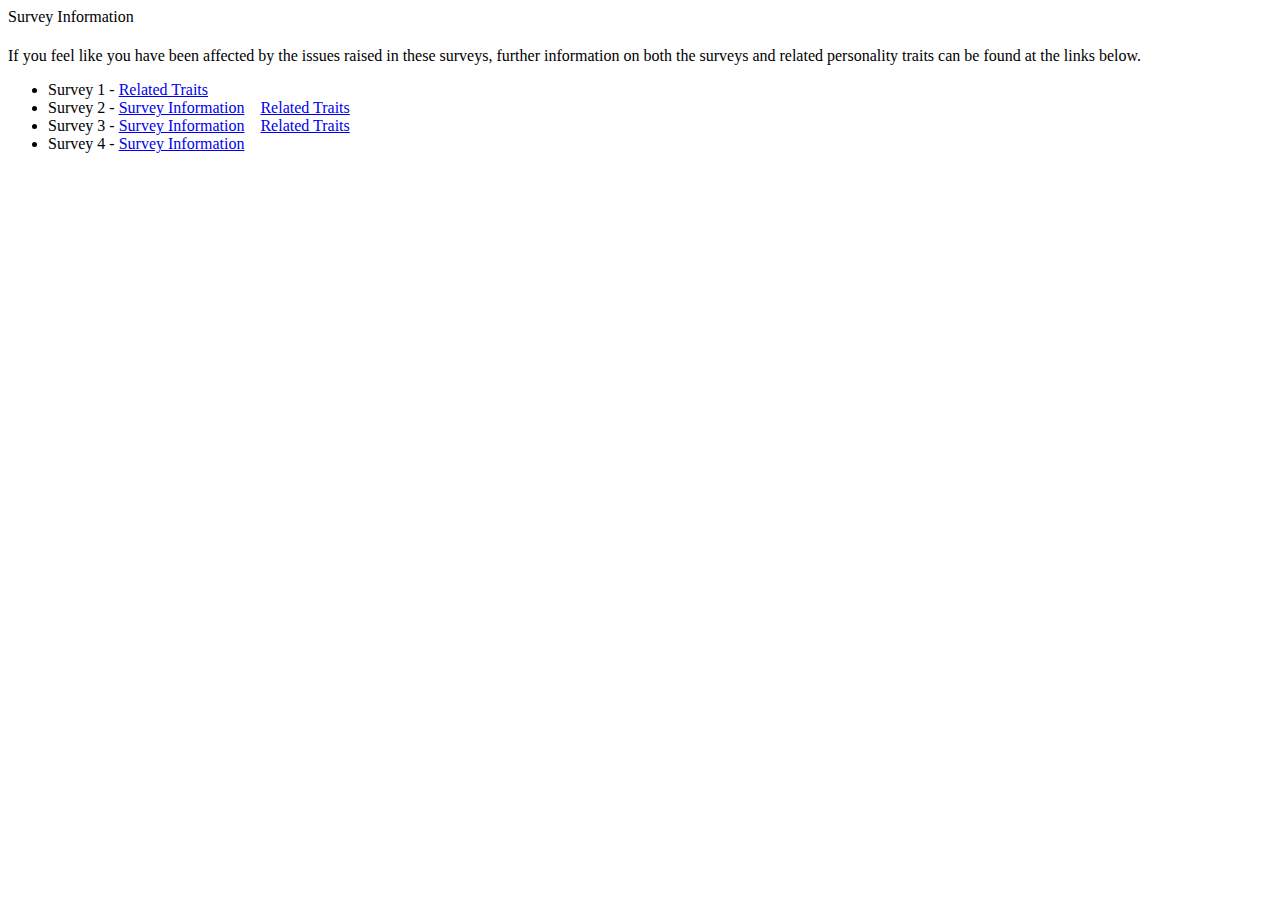
<file: html/info.html>
<!DOCTYPE html>
<html lang="en">
<head>
    <meta charset="UTF-8">
    <link rel="stylesheet" href="https://maxcdn.bootstrapcdn.com/bootstrap/4.0.0-alpha.6/css/bootstrap.min.css" integrity="sha384-rwoIResjU2yc3z8GV/NPeZWAv56rSmLldC3R/AZzGRnGxQQKnKkoFVhFQhNUwEyJ" crossorigin="anonymous">
    <title>Survey Information</title>
</head>
<body>
<div id="mainContainer" class="container">

    <div class="card">
        <div class="card-header">
            Survey Information
        </div>
        <div class="card-block">
            <h4 class="card-title"></h4>
            <p class="card-text">
            If you feel like you have been affected by the issues raised in these surveys, further information on both the surveys and related personality traits can be found at the links below.
                <ul>
            <li>Survey 1 - <a href="https://www.mind.org.uk/information-support/types-of-mental-health-problems/personality-disorders/types-of-personality-disorder/#schizotypal">Related Traits</a></li>
            <li>Survey 2 - <a href="http://www.cqaimh.org/pdf/tool_asrm.pdf">Survey Information</a> &nbsp;&nbsp; <a href="http://www.nhs.uk/Conditions/Bipolar-disorder/Pages/Introduction.aspx">Related Traits</a></li>
            <li>Survey 3 - <a href="https://patient.info/doctor/patient-health-questionnaire-phq-9">Survey Information</a> &nbsp;&nbsp; <a href="http://www.nhs.uk/conditions/depression/Pages/Introduction.aspx>">Related Traits</a></li>
            <li>Survey 4 - <a href="http://www.psy.miami.edu/faculty/ccarver/sclLOT-R.html">Survey Information</a>


                 </ul>
            </p>
        </div>
    </div>
</div>
</body>
</html>
</file>
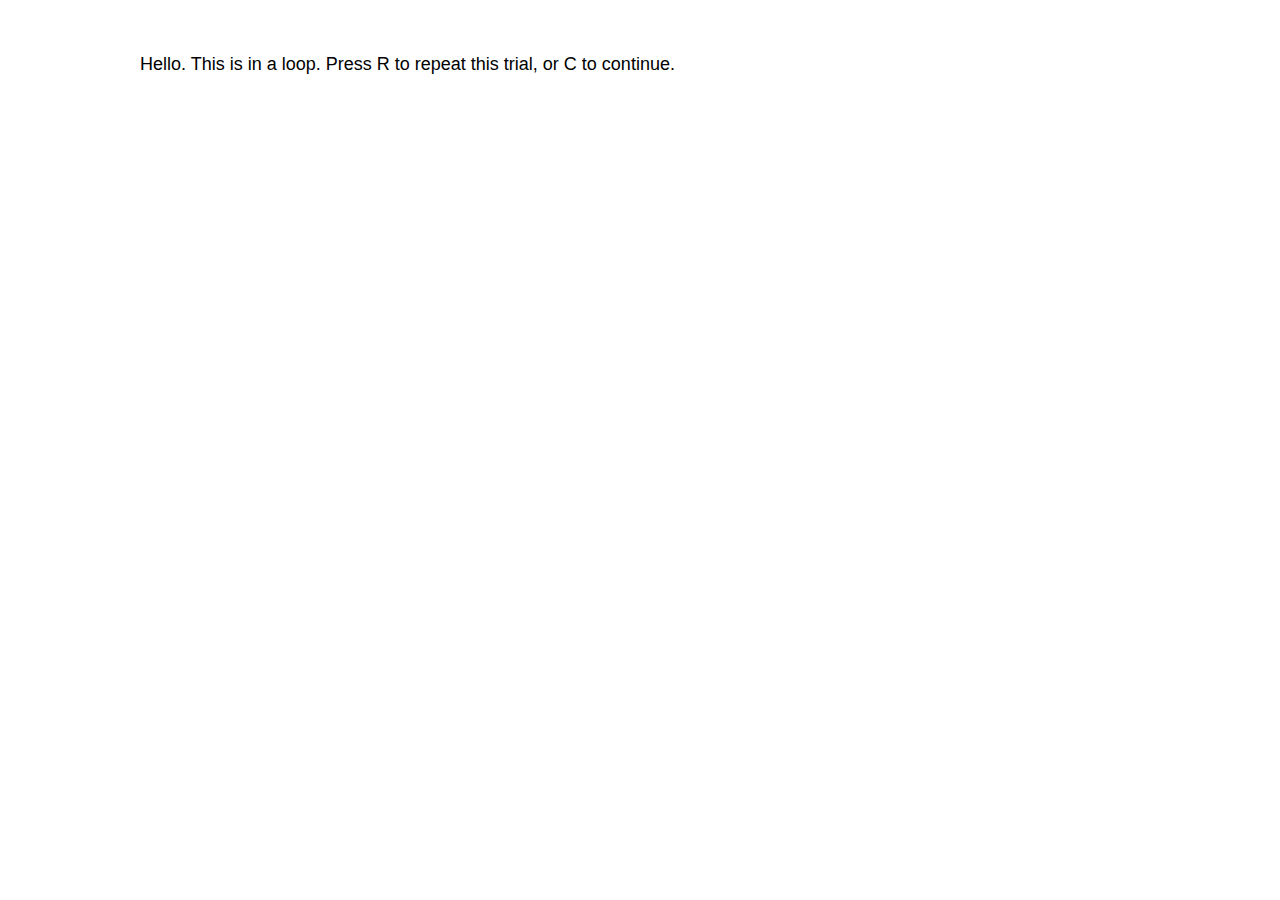
<file: html/jspsych-5.0.3/tests&examples/conditional-and-loop-functions.html>
<!doctype html>
<html>
  <head>
    <script src="js/jquery.min.js"></script>
    <script src="../jspsych.js"></script>
    <script src="../plugins/jspsych-text.js"></script>
    <link rel="stylesheet" href="../css/jspsych.css"></link>
  </head>
  <body>
    <div id="jspsych-target"></div>
  </body>
  <script>

  var block = {
    type: 'text',
    text: 'Hello. This is in a loop. Press R to repeat this trial, or C to continue.'
  }

  var loop_node = {
    timeline: [block],
    loop_function: function(data){
      if(jsPsych.pluginAPI.convertKeyCharacterToKeyCode('r') == data[0].key_press){
        return true;
      } else {
        return false;
      }
    }
  }

  var pre_if_trial = {
    type: 'text',
    text: 'The next trial is in a conditional statement. Press S to skip it, or V to view it.'
  }

  var if_trial = {
    type: 'text',
    text: 'You chose to view the trial. Press any key to continue.'
  }

  var if_node = {
    timeline: [if_trial],
    conditional_function: function(){
      var data = jsPsych.data.getLastTrialData();
      if(data.key_press == jsPsych.pluginAPI.convertKeyCharacterToKeyCode('s')){
        return false;
      } else {
        return true;
      }
    }
  }

  var after_if_trial = {
    type: 'text',
    text: 'This is the trial after the conditional.'
  }

  jsPsych.init({
    display_element: $('#jspsych-target'),
    timeline: [loop_node, pre_if_trial, if_node, after_if_trial],
    on_finish: function(){jsPsych.data.displayData(); }
  });

  </script>
</html>
</file>
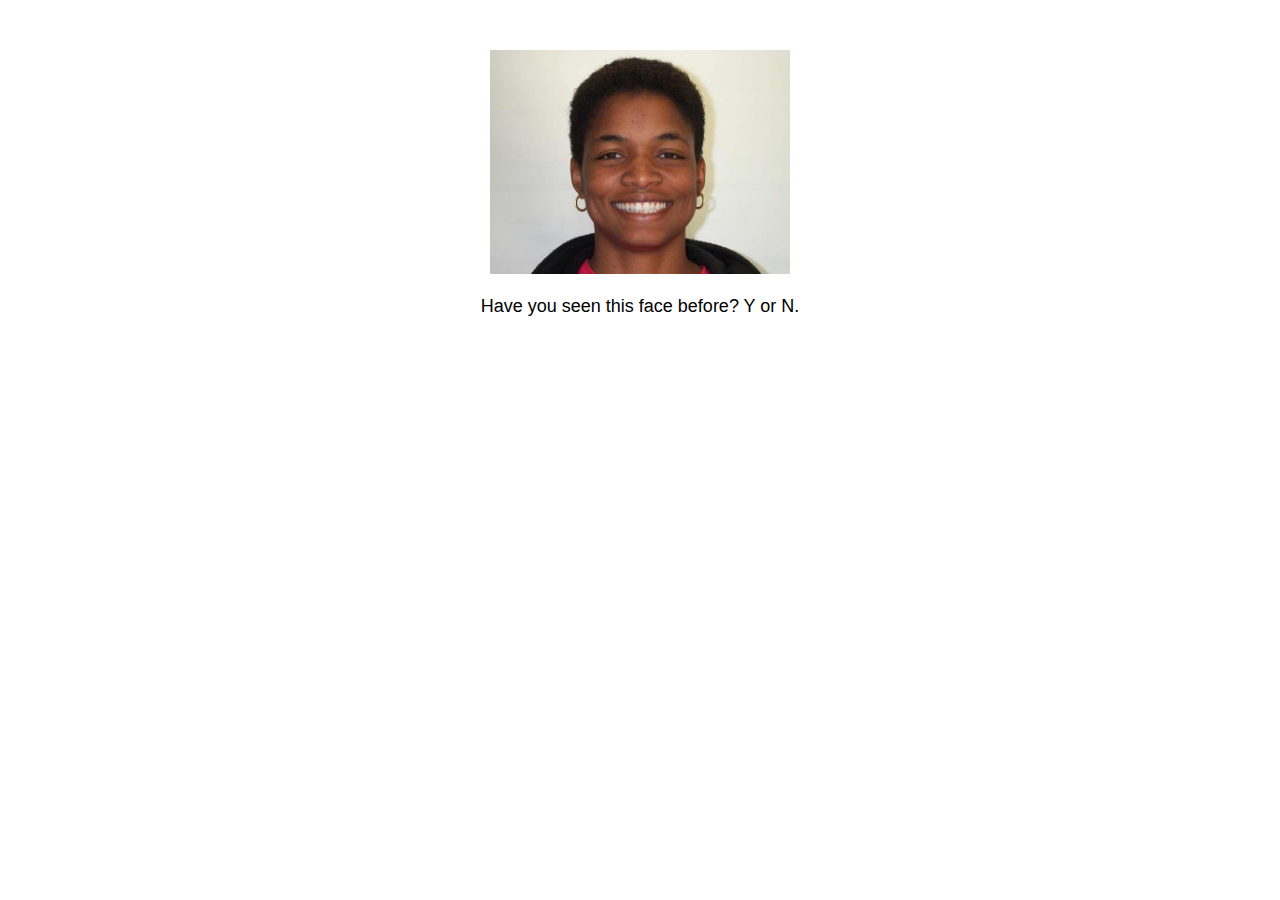
<file: html/jspsych-5.0.3/tests&examples/data-add-properties.html>
<!doctype html>
<html>

<head>
  <script src="js/jquery.min.js"></script>
  <script src="../jspsych.js"></script>
  <script src="../plugins/jspsych-single-stim.js"></script>
  <link rel="stylesheet" href="../css/jspsych.css"></link>
  <style>
    img {
      width: 300px;
    }
  </style>
</head>

<body>
  <div id="jspsych-target"></div>
</body>
<script>
  var block_1 = {
    type: 'single-stim',
    stimulus: 'img/happy_face_1.jpg',
    choices: [89, 78], // Y or N
    prompt: '<p class="center-content">Have you seen this face before? Y or N.</p>'
  }

  jsPsych.data.addProperties({
    subject: 1
  });


  jsPsych.init({
    display_element: $('#jspsych-target'),
    timeline: [block_1],
    on_finish: function() {
      jsPsych.data.addProperties({
        completed: true
      });
      // data should have a subject and completed field for each trial.
      jsPsych.data.displayData();
    }
  });
</script>

</html>
</file>
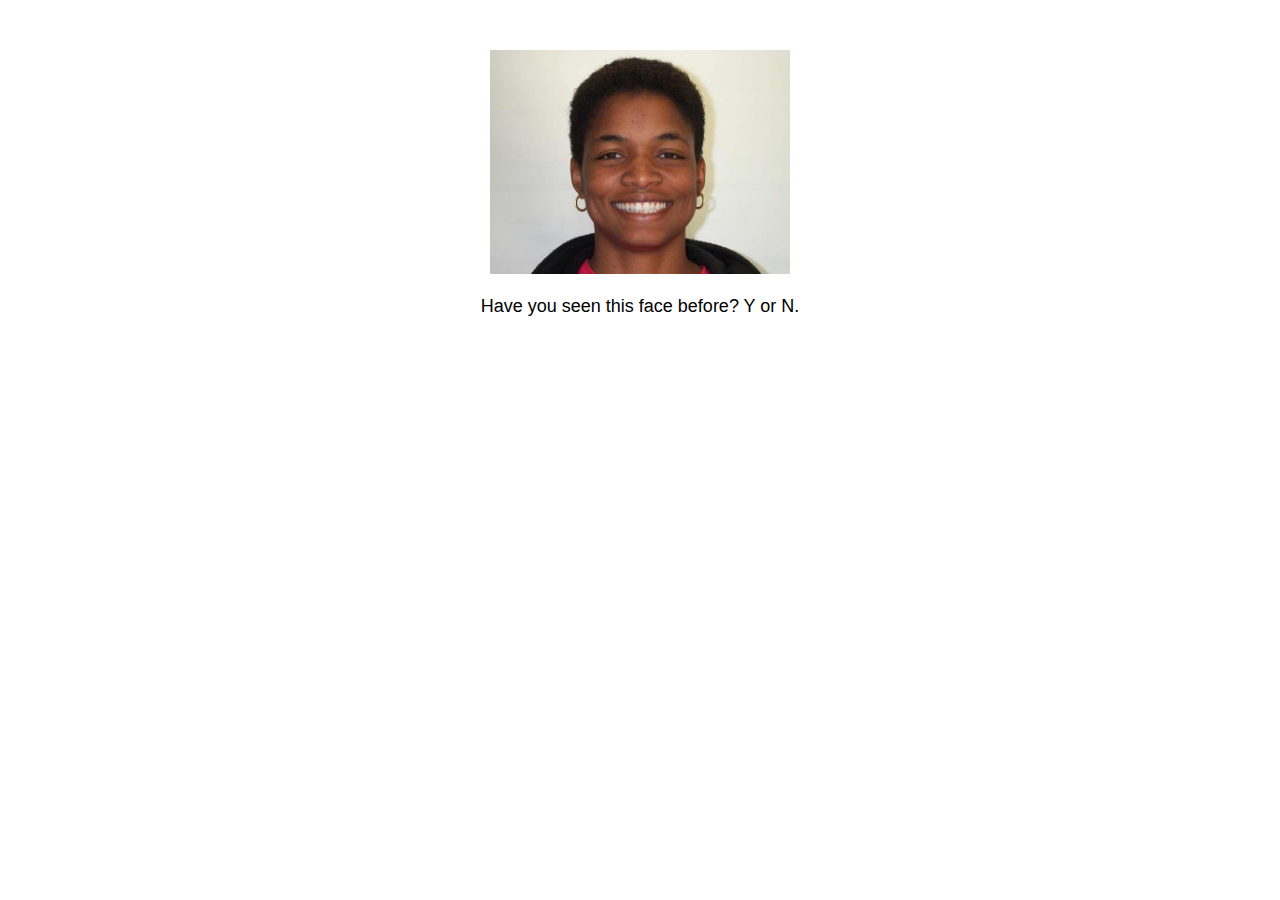
<file: html/jspsych-5.0.3/tests&examples/data-add-to-last-trial.html>
<!doctype html>
<html>

<head>
  <script src="js/jquery.min.js"></script>
  <script src="../jspsych.js"></script>
  <script src="../plugins/jspsych-single-stim.js"></script>
  <link rel="stylesheet" href="../css/jspsych.css"></link>
  <style>
    img {
      width: 300px;
    }
  </style>
</head>

<body>
  <div id="jspsych-target"></div>
</body>
<script>
  var block_1 = {
    type: 'single-stim',
    stimulus: 'img/happy_face_1.jpg',
    choices: [89, 78], // Y or N
    prompt: '<p class="center-content">Have you seen this face before? Y or N.</p>',
    on_finish: function() {
      jsPsych.data.addDataToLastTrial({
        correct: true
      });
    }
  }

  jsPsych.init({
    display_element: $('#jspsych-target'),
    timeline: [block_1],
    on_finish: function() {
      jsPsych.data.displayData();
    }
  });
</script>

</html>
</file>
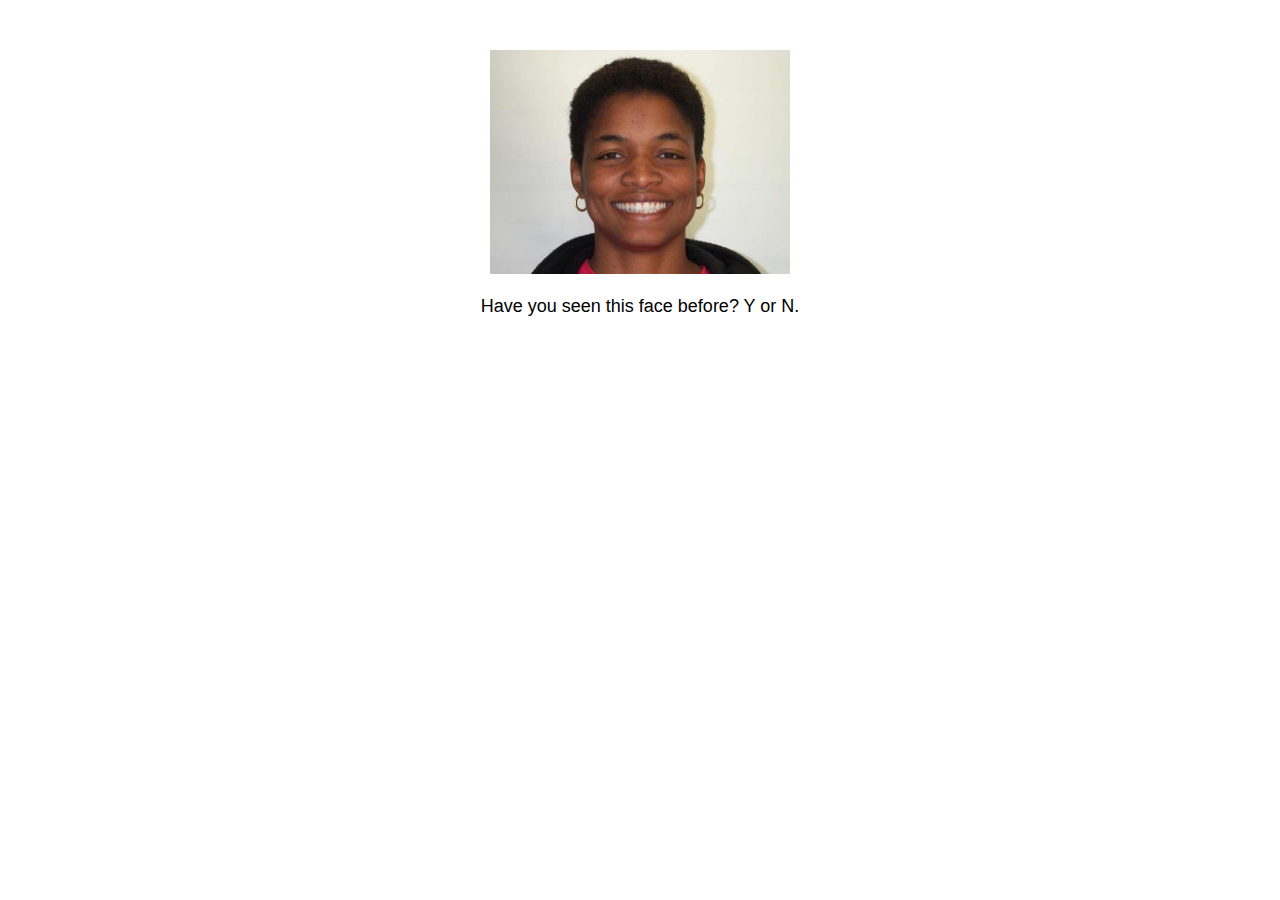
<file: html/jspsych-5.0.3/tests&examples/data-as-function.html>
<!doctype html>
<html>

<head>
  <script src="js/jquery.min.js"></script>
  <script src="../jspsych.js"></script>
  <script src="../plugins/jspsych-single-stim.js"></script>
  <link rel="stylesheet" href="../css/jspsych.css"></link>
  <style>
    img {
      width: 300px;
    }
  </style>
</head>

<body>
  <div id="jspsych-target"></div>
</body>
<script>
  var block_1 = {
    type: 'single-stim',
    stimulus: 'img/happy_face_1.jpg',
    choices: [89, 78], // Y or N
    prompt: '<p class="center-content">Have you seen this face before? Y or N.</p>',
    data: function() {
      return {
        random_number: Math.floor(Math.random() * 20)
      }
    }
  }


  jsPsych.init({
    display_element: $('#jspsych-target'),
    timeline: [block_1],
    on_finish: function() {
      jsPsych.data.displayData();
    }
  });
</script>

</html>
</file>
<file: html/jspsych-5.0.3/css/jspsych.css>
/*
 * CSS for jsPsych experiments.
 *
 * This stylesheet provides minimal styling to make jsPsych
 * experiments look polished without any additional styles.
 */

 /* CUSTOM */
/* #alpha:hover {opacity: 0.7;}
 #premi:hover {opacity: 0.7;}
 #first:hover {opacity: 0.7;}*/

 .gameDiv {
    float: left;
    width: 90%;
    height: 90%;
 }



/* fonts and type */

@import url(https://fonts.googleapis.com/css?family=Open+Sans:400italic,700italic,400,700);
html {
  font-family: 'Open Sans', 'Arial', sans-serif;
  font-size: 18px;
  line-height: 1.6em;
}
body {
  margin: 0;
  padding: 0;
}
p {
  clear: both;
}
.very-small {
  font-size: 50%;
}
.small {
  font-size: 75%;
}
.large {
  font-size: 125%;
}
.very-large {
  font-size: 150%;
}

/* Classes for changing location of things */

.left {
  float: left;
}
.right {
  float: right;
}
.center-content {
  text-align: center;
}

.block-center {
  margin: 1em auto;
  display: block;
}
/* Form elements like input fields and buttons */

input[type="text"] {
  font-family: 'Open Sans', 'Arial', sans-sefif;
  font-size: 14px;
}

/* borrowing Bootstrap style for btn elements, but combining styles a bit */
.jspsych-btn {
  display: inline-block;
  padding: 6px 12px;
  margin: 0px 8px;
  font-size: 14px;
  font-weight: 400;
  font-family: 'Open Sans', 'Arial', sans-serif;
  cursor: pointer;
  line-height: 1.4;
  text-align: center;
  white-space: nowrap;
  vertical-align: middle;
  background-image: none;
  border: 1px solid transparent;
  border-radius: 4px;
  color: #333;
  background-color: #fff;
  border-color: #ccc;
}

.jspsych-btn:hover {
  background-color: #ddd;
  border-color: #aaa;
}

/* Container holding jsPsych content */

.jspsych-display-element {
  width: 1000px;
  margin: 50px auto 50px auto;
}

/* jsPsych progress bar */

#jspsych-progressbar-container {
  color: #777;
  border-bottom: 2px solid #dedede;
  background-color: #f3f3f3;
  margin-bottom: 1em;
  text-align: center;
  padding: 10px 0px;
}
#jspsych-progressbar-container s {}
#jspsych-progressbar-outer {
  background-color: #dedede;
  border-radius: 5px;
  padding: 1px;
  width: 800px;
  margin: auto;
}
#jspsych-progressbar-inner {
  background-color: #aaa;
  /* #3EB3D7; */
  width: 0%;
  height: 1em;
  border-radius: 5px;
}

.slidecontainer {
  width: 100%; /* Width of the outside container */
}

/* The slider itself */
.slider {
  -webkit-appearance: none;  /* Override default CSS styles */
  appearance: none;
  width: 100%; /* Full-width */
  height: 25px; /* Specified height */
  background: #d3d3d3; /* Grey background */
  outline: none; /* Remove outline */
  opacity: 0.7; /* Set transparency (for mouse-over effects on hover) */
  -webkit-transition: .2s; /* 0.2 seconds transition on hover */
  transition: opacity .2s;
}

/* Mouse-over effects */
.slider:hover {
  opacity: 1; /* Fully shown on mouse-over */
}

/* The slider handle (use -webkit- (Chrome, Opera, Safari, Edge) and -moz- (Firefox) to override default look) */ 
.slider::-webkit-slider-thumb {
  -webkit-appearance: none; /* Override default look */
  appearance: none;
  width: 25px; /* Set a specific slider handle width */
  height: 25px; /* Slider handle height */
  background: #4CAF50; /* Green background */
  cursor: pointer; /* Cursor on hover */
}

.slider::-moz-range-thumb {
  width: 25px; /* Set a specific slider handle width */
  height: 25px; /* Slider handle height */
  background: #4CAF50; /* Green background */
  cursor: pointer; /* Cursor on hover */
}

/* PLUGIN: jspsych-animation */

#jspsych-animation-image {
  display: block;
  margin-left: auto;
  margin-right: auto;
}

/* PLUGIN: jspsych-categorize-animation */

#jspsych-categorize-animation-stimulus {
  display: block;
  margin-left: auto;
  margin-right: auto;
}

/* PLUGIN: jspsych-categorize */

#jspsych-categorize-stimulus {
  display: block;
  margin-left: auto;
  margin-right: auto;
}
.feedback {
  display: block;
  margin-left: auto;
  margin-right: auto;
}

/* PLUGIN: jspsych-free-sort */

#jspsych-free-sort-arena {
  margin-left: auto;
  margin-right: auto;
  border: 2px solid #444;
}
.jspsych-free-sort-draggable {
  cursor: move;
}
#jspsych-free-sort-done-btn {
  display: block;
  margin: auto;
  margin-top: 25px;
}

/* PLUGIN: jspsych-instructions */

.jspsych-instructions-nav {
  text-align: center;
  margin-top: 2em;
}
.jspsych-instructions-nav button {
  margin: 20px;
}

/* PLUGIN: jspsych-multi-stim-multi-response */

#jspsych-multi-stim-multi-response-stimulus {
  display: block;
  margin: auto;
}

/* PLUGIN: jspsych-palmer */

#jspsych-palmer-snapCanvas {
  margin-left: auto;
  margin-right: auto;
}

/* PLUGIN: jspsych-same-different */

.jspsych-same-different-stimulus {
  display: block;
  margin-left: auto;
  margin-right: auto;
}

/* PLUGIN: jspsych-single-stim */

#jspsych-single-stim-stimulus {
  display: block;
  margin-left: auto;
  margin-right: auto;
}

/* PLUGIN: jspsych-survey-text */

.jspsych-survey-text {
  margin: 0.25em 0em;
}
.jspsych-survey-text-question {
  margin: 2em 0em;
}

/* PLUGIN: jspsych-survey-likert */

.jspsych-survey-likert-statement {
  display:block;
  font-size: 18px;
  padding-top: 30px;
  margin-bottom:10px;
}
.jspsych-survey-likert-opts {
  list-style:none;
  width:100%;
  margin:0;
  padding:0 0 35px;
  display:block;
  font-size: 16px;
  line-height:1.1em;
}

.jspsych-survey-likert-opt-label {
  line-height: 1.1em;
}

.jspsych-survey-likert-opts:before {
  content: '';
  position:relative;
  top:11px;
  /*left:9.5%;*/
  display:none;
  background-color:#efefef;
  height:4px;
  width:100%;
}

.jspsych-survey-likert-opts:last-of-type {
  border-bottom: 0;
}

.jspsych-survey-likert-opts li {
  display:inline-block;
  /*width:19%;*/
  text-align:center;
  vertical-align: top;
}

.jspsych-survey-likert-opts li input {
  display:none;
  position:relative;
  top:0;
  left:50%;
  margin-left:-6px;
}


/*
 *
 * PLUGIN: jspsych-survey-multi-choice
 *
 */

.jspsych-survey-multi-choice-question {
  margin-top: 2em;
  margin-bottom: 2em;
 }

.jspsych-survey-multi-choice-text span.required {
  color: darkred;
}

.jspsych-survey-multi-choice-horizontal .jspsych-survey-multi-choice-text {
  text-align: left;
}

.jspsych-survey-multi-choice-option {
  line-height: 2;
}
.jspsych-survey-multi-choice-horizontal .jspsych-survey-multi-choice-option {
  display: inline-block;
  margin-left: 1em;
  margin-right: 1em;
  vertical-align: top;
}

label.jspsych-survey-multi-choice-text input[type="radio"] {
  margin-right: 1em;
}

#jspsych-survey-multi-choice-next {
  display: block;
  margin: auto;
}

/** PLUGIN: jspsych-visual-search-circle **/

#jspsych-visual-search-circle-svg {
  display: block;
  margin-left: auto;
  margin-right: auto;
}

/* PLUGIN: jspsych-vsl-animate-occlusion */

#jspsych-vsl-animate-occlusion-canvas {
  display: block;
  margin: auto;
}

/* PLUGIN: jspsych-xab */

.jspsych-xab-stimulus {
  display: block;
  margin-left: auto;
  margin-right: auto;
}
</file>
